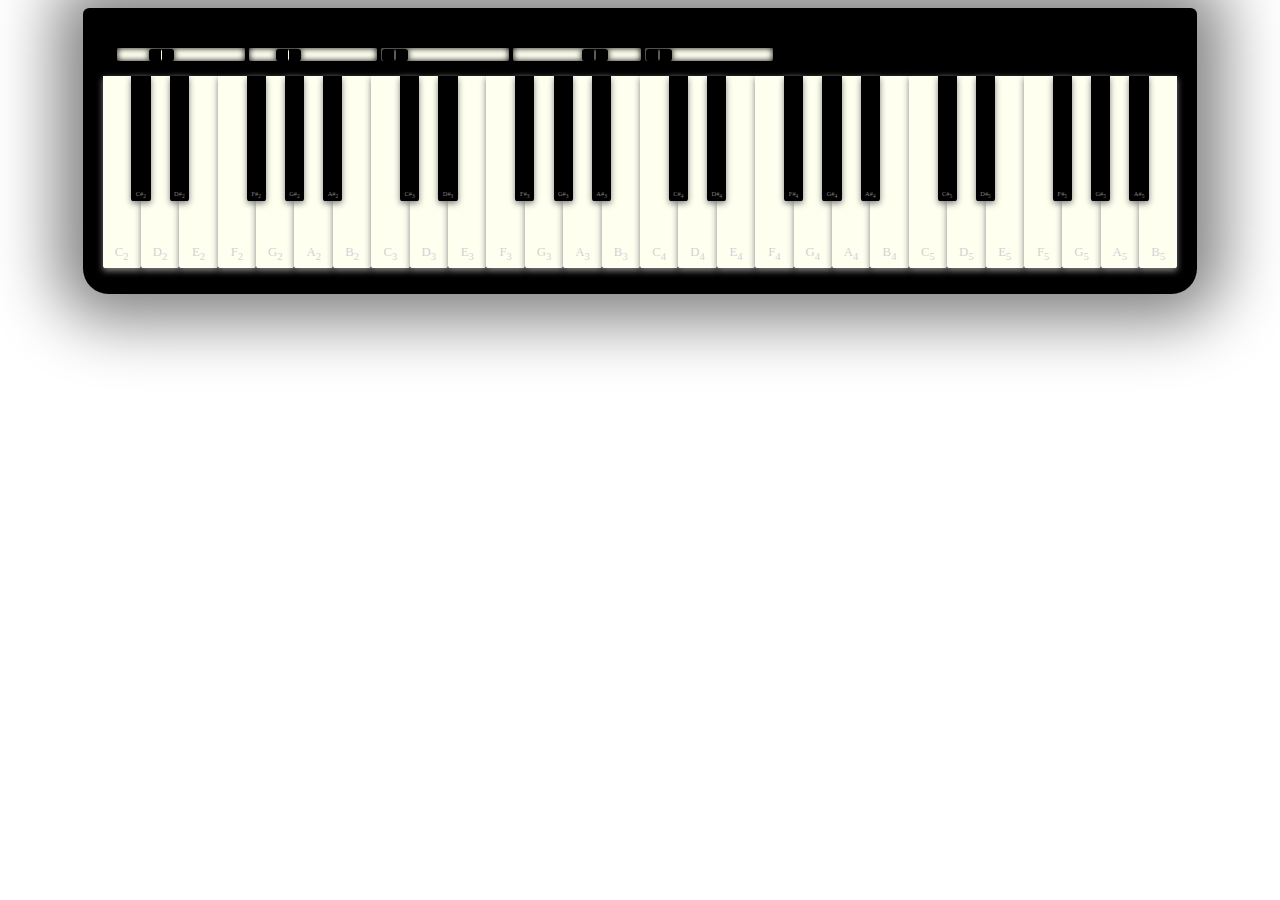
<file: 05-Audio/keyboard.html>
<html>
    <head>
        <link rel="stylesheet" href="./src/css/keys.css">
        <script defer type="module" src="index.js"></script>
    </head>
    <body>
        <div class="keyboard">
            <div class="controls">
                <input id="volume" type="range" min="0" max="1" step="0.01" value="0.3">
                <input id="decay" type="range" min="0" max="2000" step="100" value="500">
                <input id="osci1" type="range" min="0" max="3" step="1" value="0">
                <input id="osci2" type="range" min="0" max="3" step="1" value="2">
                <input id="detune" type="range" min="0" max="4" step="0.01" value="0">
            </div>
            <div class="keys"></div>
        </div>
    </body>
</html>
</file>
<file: 05-Audio/src/css/keys.css>
@import url(./range.css);

.keyboard {
    width: max-content;

    margin: 0 auto;
    padding: 2vw 1.5vw;

    background-color: black;

    border-radius: .5vw .5vw 2vw 2vw;
        
    box-shadow: 0 0 5vw 2vw grey;
}

.controls {
    display: flex;
    width: 100%;
    height: max-content;
    padding: 1vw;
}

.controls section {
    display: flex;
    flex-wrap: wrap;
    justify-content: flex-start;
    flex-basis: 9%;
}

.controls section > * {
    display: block;
    flex-grow: 1;
    flex-shrink: 0;
    flex-basis: 98%;
}

.keys {
    display: flex;
    align-items: flex-start;
    user-select: none;
    
    width: max-content;
}

.keys > div {
    display: inline-block;
    position: relative;

    width: 3vw;
    height: 15vw;
    top: 0;

    transform-origin: 50% 0%;


    background-color: ivory;
    box-shadow: 0 .2vw .5vw 0 grey;

    border-radius: 0 0 .2vw .2vw;

    color: lightgrey;
    text-align: center;
    font-size: 1vw;
    line-height: calc(2 * 15vw - 2.5vw);
}

.keys > div[data-note$="#"] {
    left: -.75vw;
    margin-right: -1.5vw;
    
    width: 1.5vw;
    height: 9.75vw;
    background-color: black;

    color: grey;
    font-size: .5vw;
    line-height: calc(2 * 9.75vw - 1vw);

    z-index: 2;
}

.keys > div[data-note$="#"].active,
.keys > div.active {
    transform: rotateX(-10deg);
}
</file>
